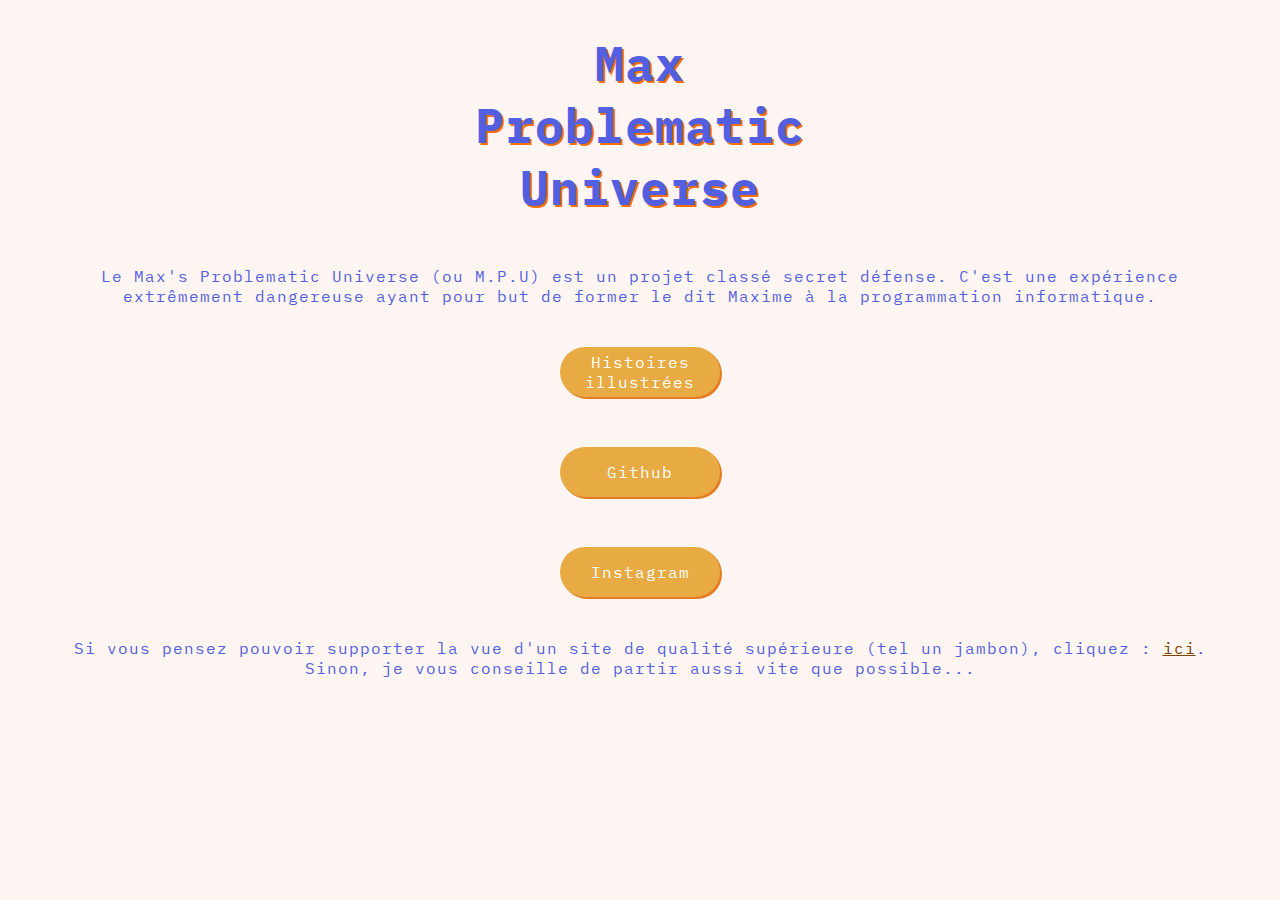
<file: index.html>
<!DOCTYPE html>
<html lang="fr">

<head>
    <meta charset="UTF-8">
    <meta name="viewport" content="width=device-width, initial-scale=1.0">
    <title>MPU</title>
    <link rel="stylesheet" href="style.css">
</head>

<body>
    <div class="titre-flex">
        <div class="titre1">
            <h1>Max Problematic Universe</h1>
        </div>
    </div>


    <div class="intro">
        <p>Le Max's Problematic Universe (ou M.P.U) est un projet classé secret défense. C'est une expérience extrêmement
            dangereuse ayant pour
            but
            de former le dit Maxime à la programmation informatique.</p>
    </div>

    <div id="ul1">
        <ul>
            <li><a ///id=Histoires href="index2.html" target="_blank"><button>Histoires illustrées</button></a></li>
            <li><a id=github href="https://www.github.com/Moxioum" target="_blank"><button>Github</button></a></li>
            <li><a id=instagram href="https://www.instagram.com/moxioume/"
                    target="_blank"><button>Instagram</button></a></li>
        </ul>


    </div>

    <p>Si vous pensez pouvoir supporter la vue d'un site de qualité supérieure (tel un jambon), cliquez :
        <a id="jifouze" href="https://www.jeanvi.com">ici</a>. Sinon, je vous conseille de partir aussi vite que
        possible...
    </p>
    <footer>

    </footer>
</body>

</html>
</file>
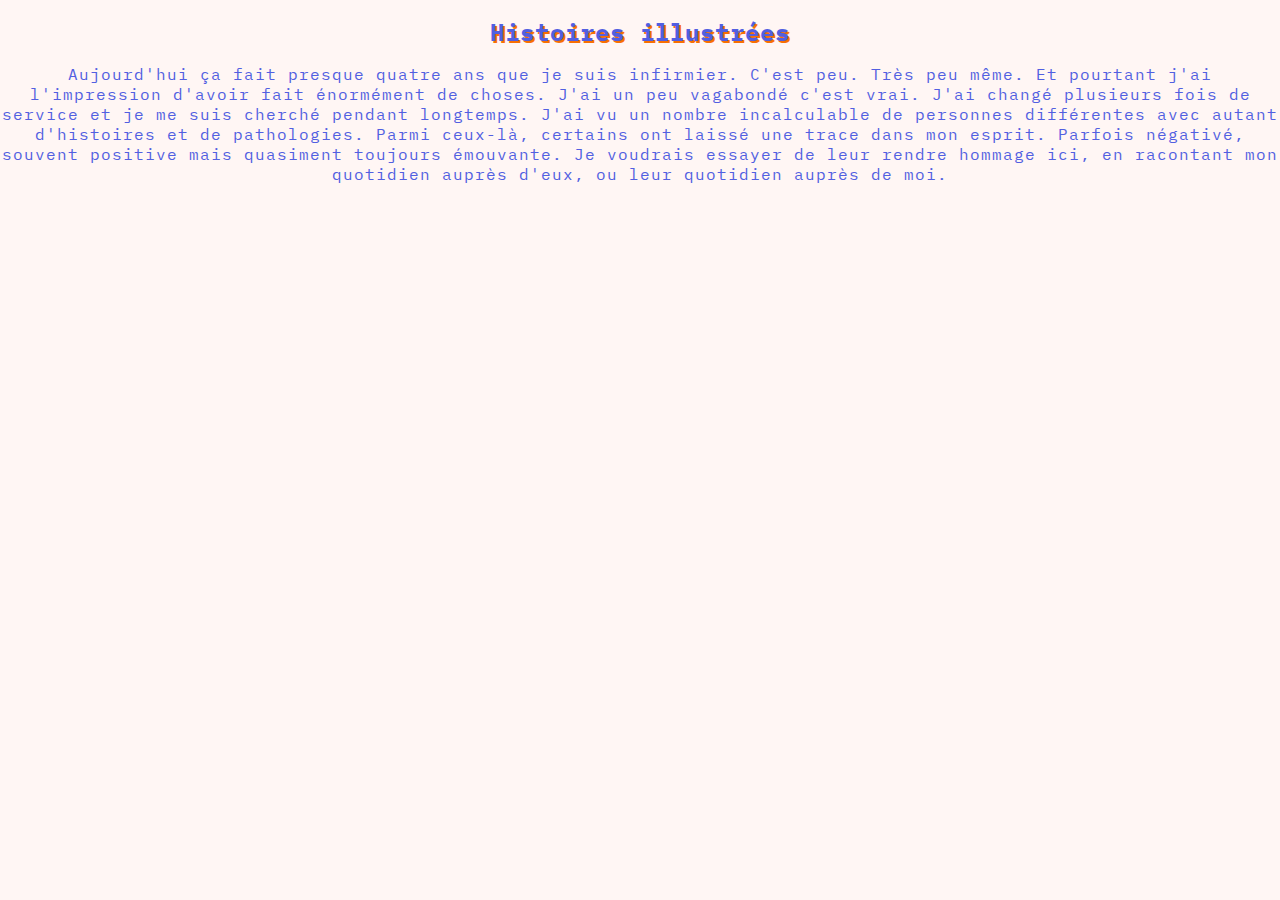
<file: index2.html>
<!DOCTYPE html>
<html lang="fr">

<head>
    <meta charset="UTF-8">
    <meta name="viewport" content="width=device-width, initial-scale=1.0">
    <title>Histoires Illustrées</title>
    <link rel="stylesheet" href="style.css">
</head>

<body id="index2">
    <div class="titre-flex">
        <h1 class="titre1">Histoires illustrées</h1>
    </div>
    <div class="intro">
        Aujourd'hui ça fait presque quatre ans que je suis infirmier. C'est peu. Très peu même. Et pourtant j'ai
            l'impression d'avoir fait énormément de choses. J'ai un peu vagabondé c'est vrai. J'ai changé plusieurs fois
            de service et je me suis cherché pendant longtemps. J'ai vu un nombre incalculable de personnes différentes
            avec autant d'histoires et de pathologies. Parmi ceux-là, certains ont laissé une trace dans mon esprit.
            Parfois négativé, souvent positive mais quasiment toujours émouvante. Je voudrais essayer de leur rendre
            hommage ici, en racontant mon quotidien auprès d'eux, ou leur quotidien auprès de moi.
    </div>


</body>

</html>
</file>
<file: style.css>
@import url('https://fonts.googleapis.com/css2?family=IBM+Plex+Mono:wght@500&display=swap');

* {
    background-color: #FFF6F4;
    font-family: 'IBM Plex Mono', monospace;
    color: #525FE1;
    text-align: center;
    letter-spacing: 1px;
    padding: 0;
    /* 1rem = 16 px  /// un h1 = 2rem normalement  */
}

body {
    height: 100vh;
    margin: 0;
}

.titre-flex {
    display: flex;
    justify-content: center;
}

.titre1 {
    font-size: 1.5rem;
    width: 33%;
    padding-left: 20px;
    padding-right: 20px;
    text-shadow: 2px 2px 0px #F86F03;
}

p {
    padding-left: 50px;
    padding-right: 50px;
}

#ul1 ul {
    list-style-type: none;
    display: flex;
    flex-direction: column;
    align-items: center;
}

#ul1 li {
    width: 160px;
    height: 50px;
    color: white;
    border-radius: 25px;
    padding: 5px;
    margin: 20px;
    display: flex;
    flex-direction: column;
    justify-content: center;

}

#ul1 button {
    width: 160px;
    height: 50px;
    background-color: #E8AA42;
    box-shadow: 2px 2px 0px #E57C23;
    color: white;
    border: none;
    font-size: 1rem;
    border-radius: 25px;
    transition-duration: 0.4s;
}

#ul1 button:hover {
    background-color: #E57C23;
}

#jifouze {
    color: rgb(128, 68, 0);
}


/* RESPONSIVE */
@media screen and (max-width : 1040px) {
    .titre1 {
        font-size: 1rem;
    }
}

@media screen and (max-width: 720px) {
    .titre1 {
        text-indent: -9999px;
        line-height: 0;
    }

    .titre1::after {
        content: "M.P.U";
        text-indent: 0;
        display: block;
        line-height: initial;
        font-size: 2rem;
    }
}
</file>
